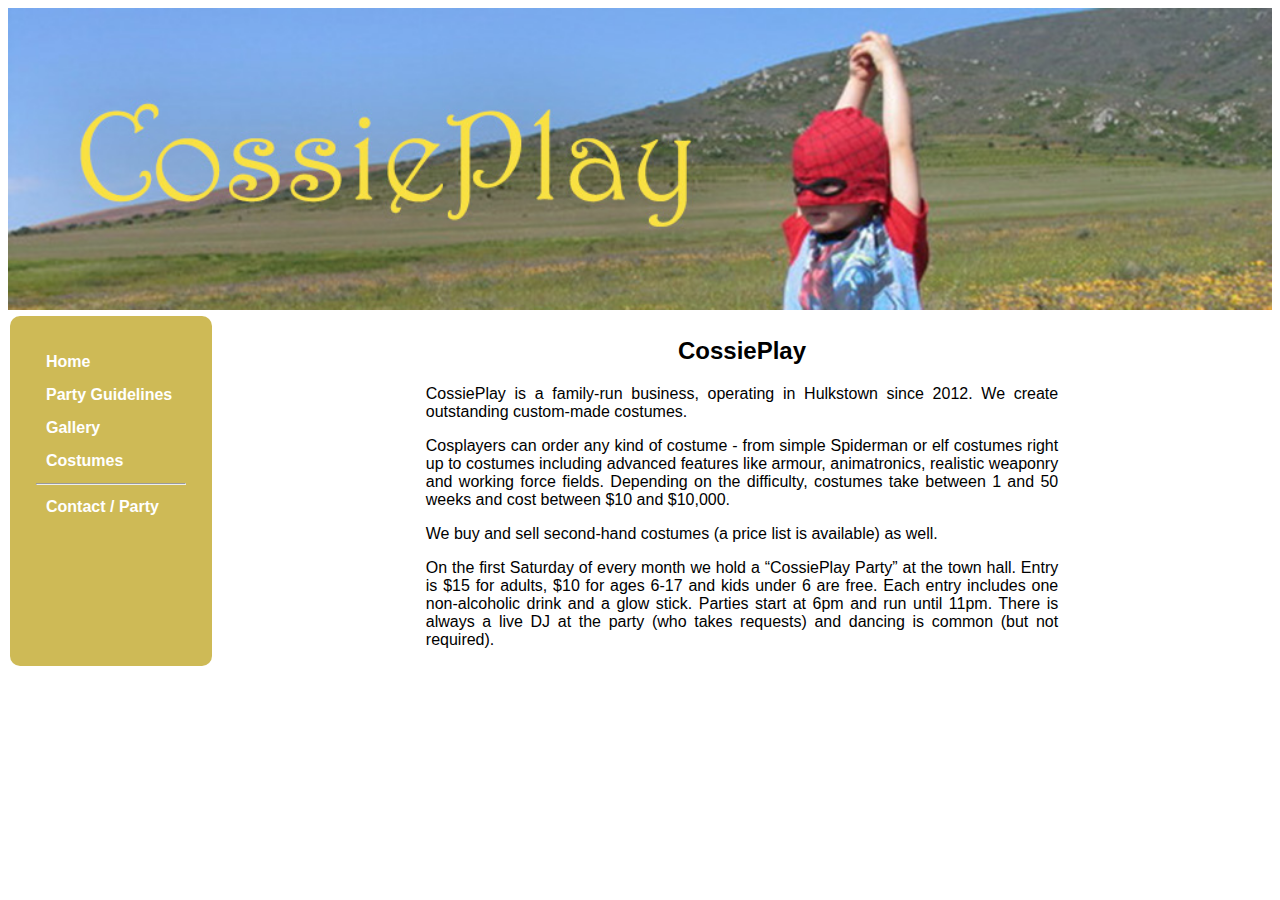
<file: index.html>
<!doctype html>
<html>
<head>
<meta charset="UTF-8">
<title>CossiePlay</title>
<link href="css/main.css" rel="stylesheet">
</head>

<body>
<div class="bannerImageHolder"> <a href="index.html"> <img src="backgroundimage/spidermanBanner.jpg" alt="header image" class="bannerImage"> </a></div>
<table>
  <tr>
    <td class="navigationBar"><ul class="navbarList">
        <li>
          <div class="dropdown"> <span><a class="whiteBold" href="index.html">Home</a></span>
            <div class="dropdown-content">
              <p class="signUpButton"><a href="about.html">About CosPlay</a</p>
              <p class="signUpButton"><a href="announcements.html">Announcements</a</p>
              <p class="signUpButton"><a href="links.html">Links</a</p>
            </div>
          </div>
        </li>
        <li><a class="whiteBold" href="partyGuidelines.html">Party Guidelines</a></li>
        <li><a class="whiteBold" href="imagegallery.html">Gallery</a></li>
        <li><a class="whiteBold" href="priceList.html">Costumes</a></li>
        <hr>
        <li>
			<div class="dropdown"> <span><a class="whiteBold" href="contact.html">Contact / Party</a></span>
            <div class="dropdown-content">
              <p class="signUpButton"><a href="sign-up.html">Sign up to PARTY</a</p>
            </div>
          </div>
		</li>
      </ul></td>
    <td><div class="textincenter">
        <h2> CossiePlay </h2>
        
        
        <div class="textjustify textindex">
          <p> CossiePlay is a family-run business, operating in Hulkstown since 2012. We create outstanding custom-made costumes. </p>
          <p> Cosplayers can order any kind of costume - from simple Spiderman or elf costumes right up to costumes including advanced features like armour, animatronics, realistic weaponry and working force fields. Depending on the difficulty, costumes take between 1 and 50 weeks and cost between $10 and $10,000. </p>
          <p> We buy and sell second-hand costumes (a price list is available) as well. </p>
          <p> On the first Saturday of every month we hold a “CossiePlay Party” at the town hall. Entry is $15 for adults, $10 for ages 6-17 and kids under 6 are free. Each entry includes one non-alcoholic drink and a glow stick. Parties start at 6pm and run until 11pm. There is always a live DJ at the party (who takes requests) and dancing is common (but not required).</p>
        </div>
      </div></td>
  </tr>
</table>
</body>
</html>
</file>
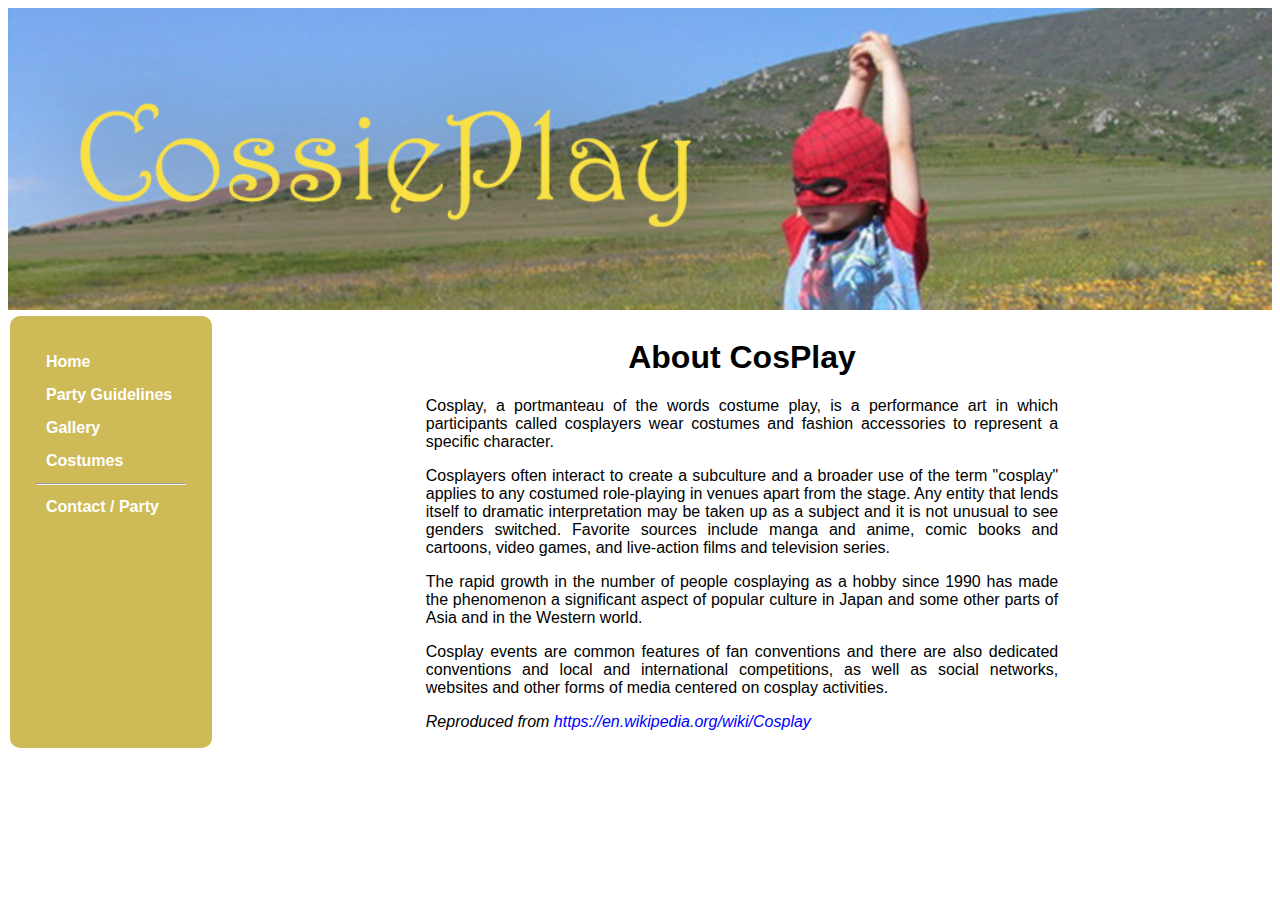
<file: about.html>
<!doctype html>
<html>
<head>
<meta charset="UTF-8">
<title>About CosPlay</title>
<link href="css/main.css" rel="stylesheet">
</head>

<body>
<div class="bannerImageHolder"> <a href="index.html"> <img src="backgroundimage/spidermanBanner.jpg" alt="header image" class="bannerImage"> </a></div>
<table>
  <tr>
    <td class="navigationBar"><ul class="navbarList">
        <li>
          <div class="dropdown"> <span><a class="whiteBold" href="index.html">Home</a></span>
            <div class="dropdown-content">
              <p class="signUpButton"><a href="about.html">About CosPlay</a</p>
              <p class="signUpButton"><a href="announcements.html">Announcements</a</p>
              <p class="signUpButton"><a href="links.html">Links</a</p>
            </div>
          </div>
        </li>
        <li><a class="whiteBold" href="partyGuidelines.html">Party Guidelines</a></li>
        <li><a class="whiteBold" href="imagegallery.html">Gallery</a></li>
        <li><a class="whiteBold" href="priceList.html">Costumes</a></li>
        <hr>
        <li>
			<div class="dropdown"> <span><a class="whiteBold" href="contact.html">Contact / Party</a></span>
            <div class="dropdown-content">
              <p class="signUpButton"><a href="sign-up.html">Sign up to PARTY</a</p>
            </div>
          </div>
		</li>
      </ul></td>
    <td width="100%"><div class="textincenter">
        <h1> About CosPlay </h1>
        <div class="textjustify textindex">
          <p> Cosplay, a portmanteau of the words costume play, is a performance art in which participants called cosplayers wear costumes and fashion accessories to represent a specific character. </p>
          <p> Cosplayers often interact to create a subculture and a broader use of the term "cosplay" applies to any costumed role-playing in venues apart from the stage. Any entity that lends itself to dramatic interpretation may be taken up as a subject and it is not unusual to see genders switched. Favorite sources include manga and anime, comic books and cartoons, video games, and live-action films and television series. </p>
          <p> The rapid growth in the number of people cosplaying as a hobby since 1990 has made the phenomenon a significant aspect of popular culture in Japan and some other parts of Asia and in the Western world. </p>
          <p> Cosplay events are common features of fan conventions and there are also dedicated conventions and local and international competitions, as well as social networks, websites and other forms of media centered on cosplay activities. </p>
          <p> <i> Reproduced from <a class="blue" href="https://en.wikipedia.org/wiki/Cosplay"> https://en.wikipedia.org/wiki/Cosplay </a> </i> </p>
        </div>
      </div></td>
  </tr>
</table>
</body>
</html>
</file>
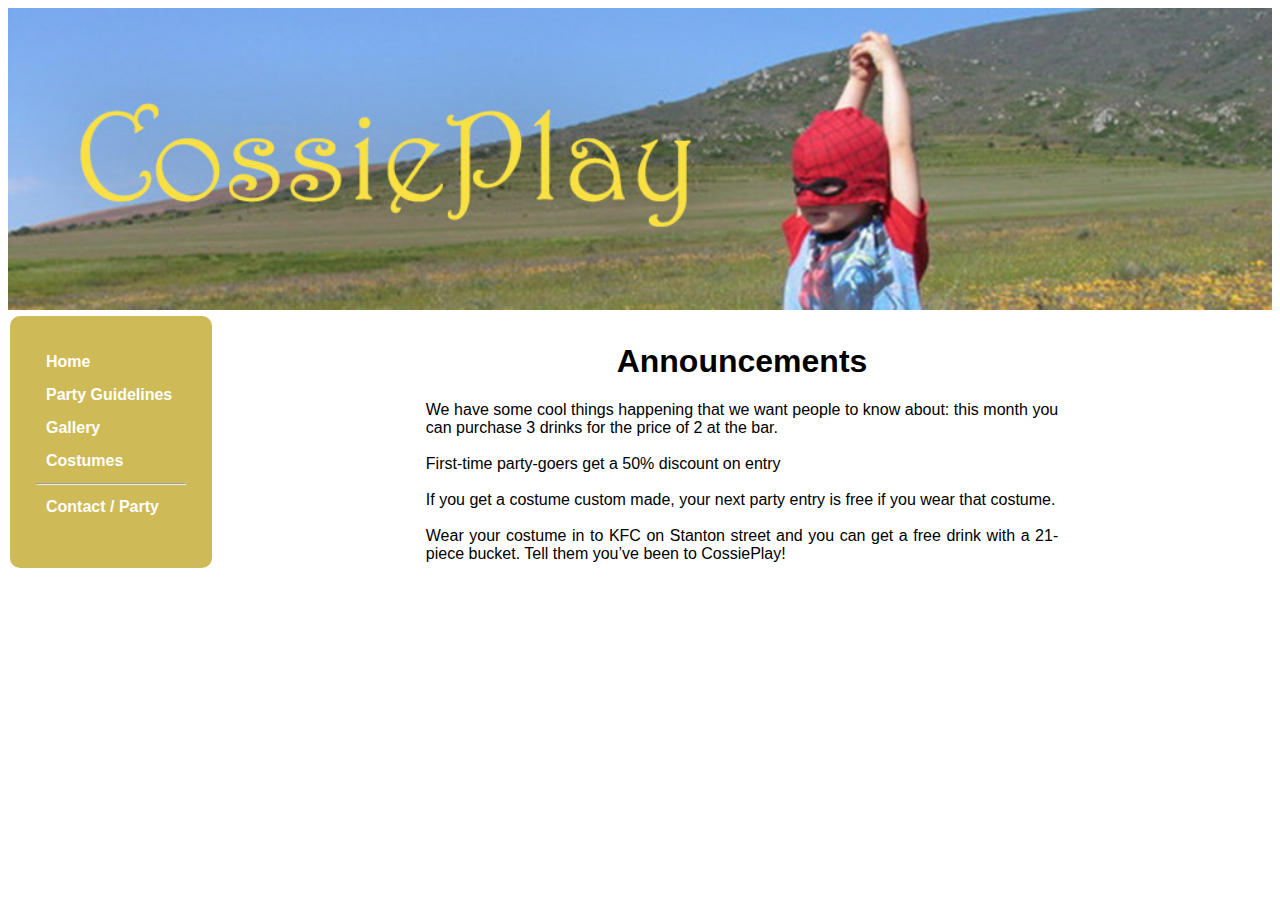
<file: announcements.html>
<!doctype html>
<html>
<head>
<meta charset="UTF-8">
<title>Announcements</title>
<link href="css/main.css" rel="stylesheet">
</head>

<body>
<div class="bannerImageHolder"> <a href="index.html"> <img src="backgroundimage/spidermanBanner.jpg" alt="header image" class="bannerImage"> </a></div>
<table>
  <tr>
    <td class="navigationBar"><ul class="navbarList">
        <li>
          <div class="dropdown"> <span><a class="whiteBold" href="index.html">Home</a></span>
            <div class="dropdown-content">
              <p class="signUpButton"><a href="about.html">About CosPlay</a</p>
              <p class="signUpButton"><a href="announcements.html">Announcements</a</p>
              <p class="signUpButton"><a href="links.html">Links</a</p>
            </div>
          </div>
        </li>
        <li><a class="whiteBold" href="partyGuidelines.html">Party Guidelines</a></li>
        <li><a class="whiteBold" href="imagegallery.html">Gallery</a></li>
        <li><a class="whiteBold" href="priceList.html">Costumes</a></li>
        <hr>
        <li>
			<div class="dropdown"> <span><a class="whiteBold" href="contact.html">Contact / Party</a></span>
            <div class="dropdown-content">
              <p class="signUpButton"><a href="sign-up.html">Sign up to PARTY</a</p>
            </div>
          </div>
		</li>
      </ul></td>
    <td width="100%"><div class="textincenter">
        <h1> Announcements </h1>
        <div class="textjustify textindex"> We have some cool things happening that we want people to know about: this month you can purchase 3 drinks for the price of 2 at the bar. <br/>
          <br/>
          First-time party-goers get a 50% discount on entry <br/>
          <br/>
          If you get a costume custom made, your next party entry is free if you wear that costume. <br/>
          <br/>
          Wear your costume in to KFC on Stanton street and you can get a free drink with a 21-piece bucket. Tell them you’ve been to CossiePlay! </div>
      </div></td>
  </tr>
</table>
</body>
</html>
</file>
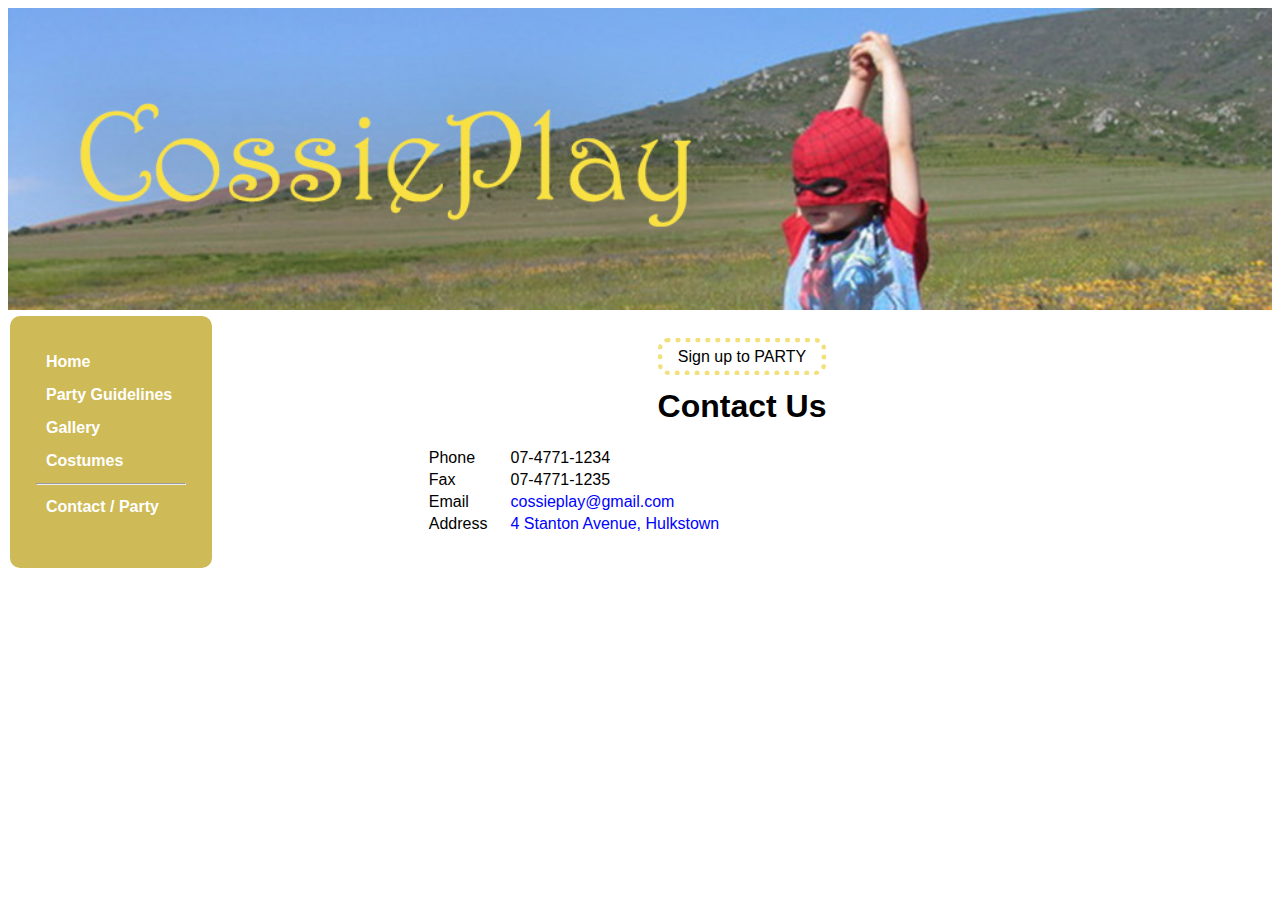
<file: contact.html>
<!doctype html>
<html>
<head>
<meta charset="UTF-8">
<title>Contact</title>
<link href="css/main.css" rel="stylesheet">
</head>

<body>
<div class="bannerImageHolder"> <a href="index.html"> <img src="backgroundimage/spidermanBanner.jpg" alt="header image" class="bannerImage"> </a></div>
<table>
  <tr>
    <td class="navigationBar"><ul class="navbarList">
        <li>
          <div class="dropdown"> <span><a class="whiteBold" href="index.html">Home</a></span>
            <div class="dropdown-content">
              <p class="signUpButton"><a href="about.html">About CosPlay</a</p>
              <p class="signUpButton"><a href="announcements.html">Announcements</a</p>
              <p class="signUpButton"><a href="links.html">Links</a</p>
            </div>
          </div>
        </li>
        <li><a class="whiteBold" href="partyGuidelines.html">Party Guidelines</a></li>
        <li><a class="whiteBold" href="imagegallery.html">Gallery</a></li>
        <li><a class="whiteBold" href="priceList.html">Costumes</a></li>
        <hr>
        <li>
			<div class="dropdown"> <span><a class="whiteBold" href="contact.html">Contact / Party</a></span>
            <div class="dropdown-content">
              <p class="signUpButton"><a href="sign-up.html">Sign up to PARTY</a</p>
            </div>
          </div>
		</li>
      </ul></td>
    <td width="100%"><div class="textincenter"> 
        
        
        <a href="sign-up.html"><span class="signUpButton">Sign up to PARTY</span></a>
        <h1> Contact Us </h1>
        <div class="textjustify textindex">
          <table>
            <tr>
              <td> Phone </td>
              <td> 07-4771-1234 </td>
            </tr>
            <tr>
              <td> Fax </td>
              <td> 07-4771-1235 </td>
            </tr>
            <tr>
              <td> Email </td>
              <td> <a class="blue" href="mailto:cossieplay@gmail.com">cossieplay@gmail.com</a> </td>
            </tr>
            <tr>
              <td class="cellPadding"> Address </td>
              <td> <a class="blue" href="https://maps.google.com/?q=4 Stanton Avenue, Hulkstown"> 4 Stanton Avenue, Hulkstown </a>
               </td>
            </tr>
          </table>
        </div>
      </div></td>
  </tr>
</table>
</body>
</html>
</file>
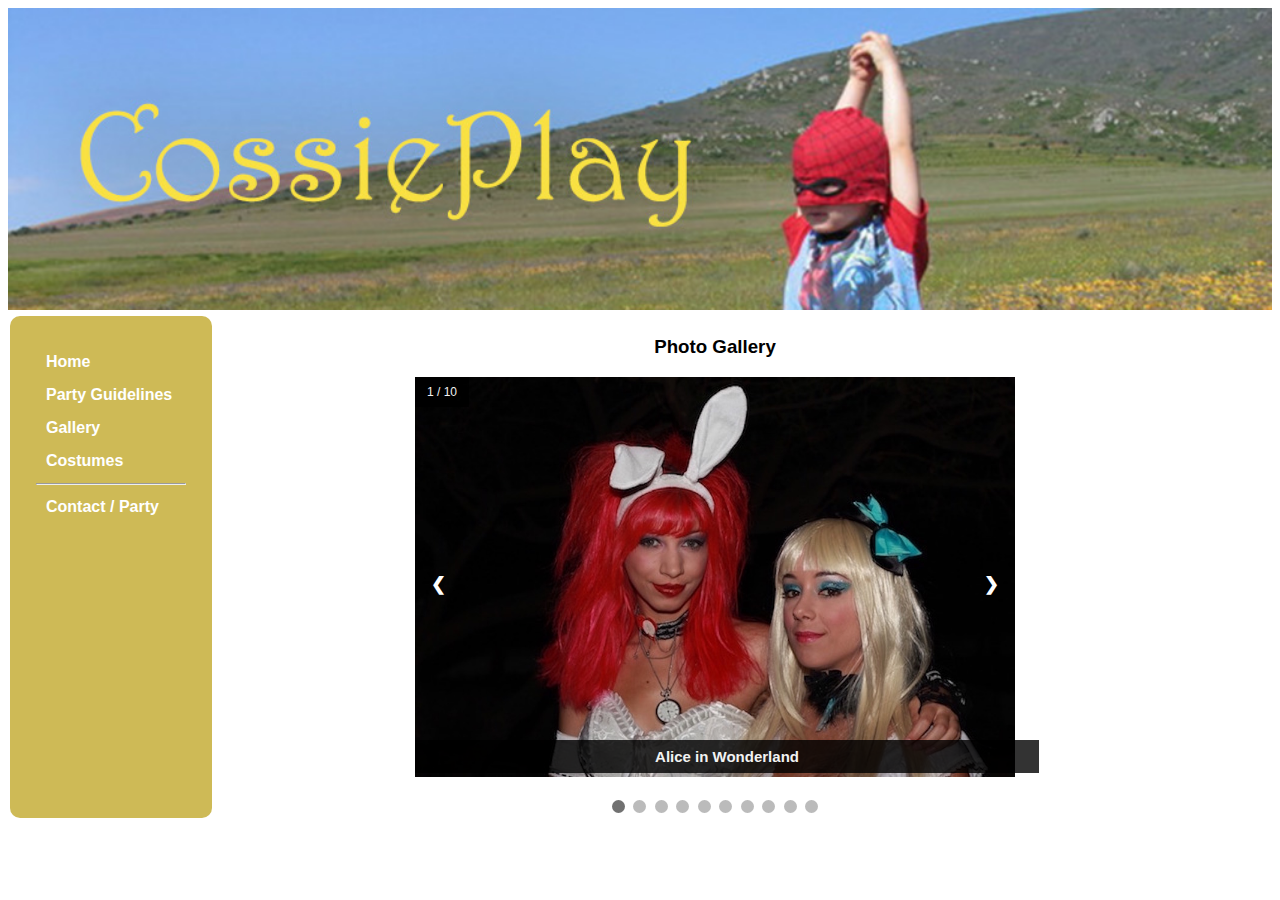
<file: imagegallery.html>
<!doctype html>
<html>
<head>
<meta charset="UTF-8">
<title>Photo Gallery</title>
<link href="css/main.css" rel="stylesheet">
<link href="css/slideshow.css" rel="stylesheet">
</head>

<body>
<div class="bannerImageHolder"> <a href="index.html"> <img src="backgroundimage/spidermanBanner.jpg" alt="header image" class="bannerImage"> </a></div>
<table>
  <tr>
    <td class="navigationBar"><ul class="navbarList">
        <li>
          <div class="dropdown"> <span><a class="whiteBold" href="index.html">Home</a></span>
            <div class="dropdown-content">
              <p class="signUpButton"><a href="about.html">About CosPlay</a</p>
              <p class="signUpButton"><a href="announcements.html">Announcements</a</p>
              <p class="signUpButton"><a href="links.html">Links</a</p>
            </div>
          </div>
        </li>
        <li><a class="whiteBold" href="partyGuidelines.html">Party Guidelines</a></li>
        <li><a class="whiteBold" href="imagegallery.html">Gallery</a></li>
        <li><a class="whiteBold" href="priceList.html">Costumes</a></li>
        <hr>
        <li>
			<div class="dropdown"> <span><a class="whiteBold" href="contact.html">Contact / Party</a></span>
            <div class="dropdown-content">
              <p class="signUpButton"><a href="sign-up.html">Sign up to PARTY</a</p>
            </div>
          </div>
		</li>
      </ul></td>
    <td><div class="textincenter">
        <h3> Photo Gallery </h3>
        <div class="slideshow-container">
          <div class="mySlides fade">
            <div class="numbertext">1 / 10</div>
            <img src="images/alice-in-wonderland-872612_1280.jpg" style="width:100%">
            <div class="text">Alice in Wonderland</div>
          </div>

          <div class="mySlides fade">
            <div class="numbertext">2 / 10</div>
            <img src="images/book-fair-678264_1280.jpg" style="width:100%">
            <div class="text">Book Fair</div>
          </div>
          <div class="mySlides fade">
            <div class="numbertext">3 / 10</div>
            <img src="images/devils-570861_1280.jpg" style="width:100%">
            <div class="text">Devils</div>
          </div>
          <div class="mySlides fade">
            <div class="numbertext">4 / 10</div>
            <img src="images/party-1506740-640x480.jpg" style="width:100%">
            <div class="text">Party</div>
          </div>
          <div class="mySlides fade">
            <div class="numbertext">5 / 10</div>
            <img src="images/sewing-hands-1418016.jpg" style="width:100%">
            <div class="text">Sewing Hands</div>
          </div>
          <div class="mySlides fade">
            <div class="numbertext">6 / 10</div>
            <img src="images/spiderman-in-nature-2-1258899-640x480.jpg" style="width:100%">
            <div class="text">Spiderman</div>
          </div>
          <div class="mySlides fade">
            <div class="numbertext">7 / 10</div>
            <img src="images/we-re-rabbits-1439192-1279x850.jpg" style="width:100%">
            <div class="text">We're Rabbits</div>
          </div>
			<div class="mySlides fade">
            <div class="numbertext">8 / 10</div>
            <img src="images/olaf-630522_1280.jpg" style="width:100%">
            <div class="text">Olaf</div>
          </div>
          <div class="mySlides fade">
            <div class="numbertext">9 / 10</div>
            <img src="images/winter-kingdom-798279_1920.jpg" style="width:100%">
            <div class="text">Winter Kingdom</div>
          </div>
		  <div class="mySlides fade">
            <div class="numbertext">10 / 10</div>
            <img src="images/boromir-4-1478698.jpg" style="width:100%">
            <div class="text">Boromir</div>
          </div>
          <a class="prev" onclick="plusSlides(-1)">&#10094;</a> <a class="next" onclick="plusSlides(1)">&#10095;</a> </div>
        <br>
        <div style="text-align:center"> <span class="dot" onclick="currentSlide(1)"></span> <span class="dot" onclick="currentSlide(2)"></span> <span class="dot" onclick="currentSlide(3)"></span> <span class="dot" onclick="currentSlide(4)"></span> <span class="dot" onclick="currentSlide(5)"></span> <span class="dot" onclick="currentSlide(6)"></span> <span class="dot" onclick="currentSlide(7)"></span> <span class="dot" onclick="currentSlide(8)"></span> <span class="dot" onclick="currentSlide(9)"></span> <span class="dot" onclick="currentSlide(10)"></span> </div>
        
        <!--
        <input class= "botton" type="button" value="Alice In Wonderland" onClick="imageChange('images/alice-in-wonderland-872612_1280.jpg')"/>
        <input class= "botton" type="button" value="Book Fair" onClick="imageChange('images/book-fair-678264_1280.jpg')"/>
        <input class= "botton" type="button" value="Boromir" onClick="imageChange('images/boromir-4-1478698.jpg')"/>
        <input class= "botton" type="button" value="Devils" onClick="imageChange('images/devils-570861_1280.jpg')"/>
        <input class= "botton" type="button" value="Olafs" onClick="imageChange('images/olaf-630522_1280.jpg')"/>
        <input class= "botton" type="button" value="Party" onClick="imageChange('images/party-1506740-640x480.jpg')"/>
        <input class= "botton" type="button" value="Sewing Hands" onClick="imageChange('images/sewing-hands-1418016.jpg')"/>
        <input class= "botton" type="button" value="Spiderman in Nature" onClick="imageChange('images/spiderman-in-nature-2-1258899-640x480.jpg')"/>
        <input class= "botton" type="button" value="We're Rabbits" onClick="imageChange('images/we-re-rabbits-1439192-1279x850.jpg')"/>
        <input class= "botton" type="button" value="Winter Kingdom" onClick="imageChange('images/winter-kingdom-798279_1920.jpg')"/>
        <br/>
        <img  id="imageBox" width="50%" src="images/alice-in-wonderland-872612_1280.jpg">
--> 
      </div></td>
  </tr>
</table>
<script src= "js/main.js"></script>
</body>
</html>
</file>
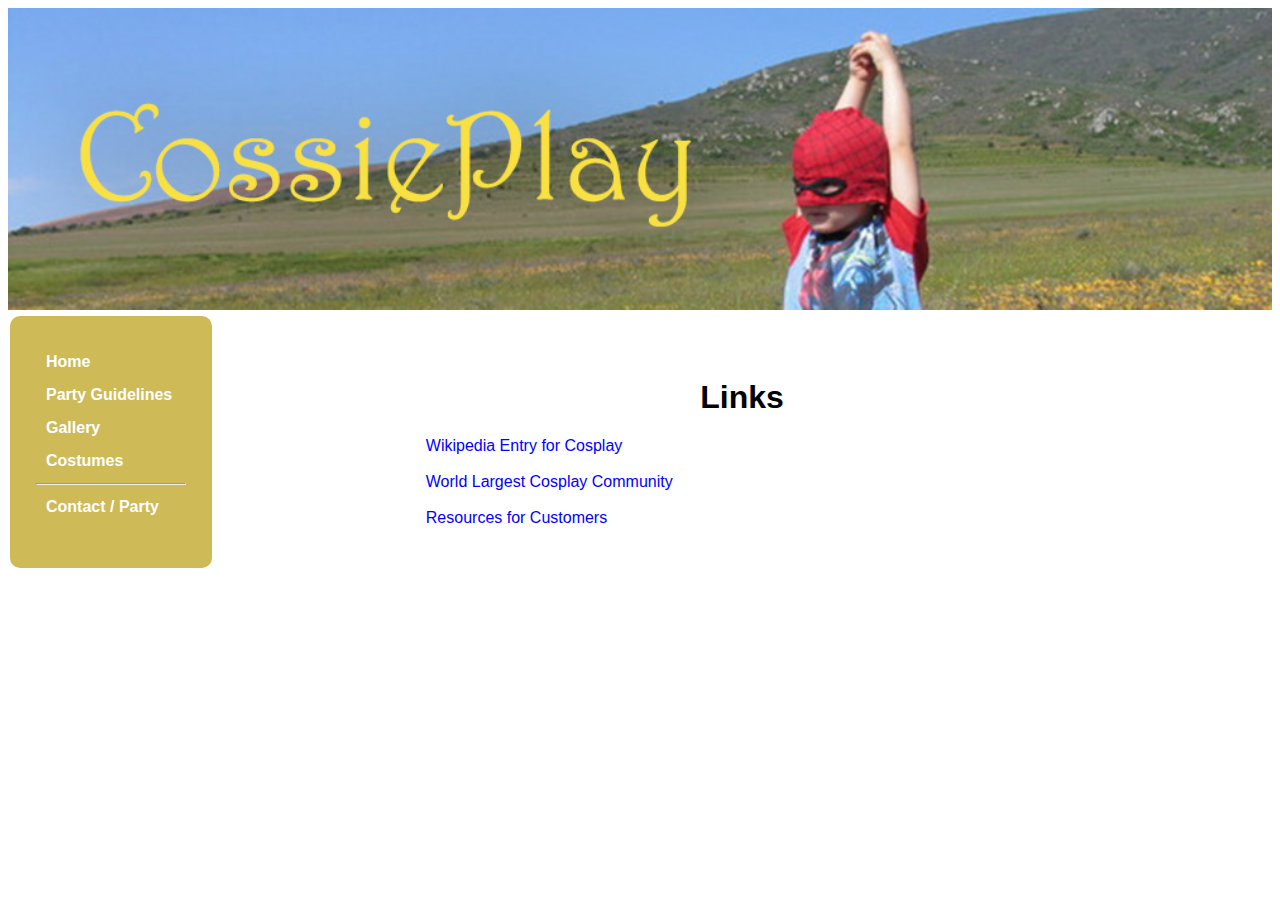
<file: links.html>
<!doctype html>
<html>
<head>
<meta charset="UTF-8">
<title>Links</title>
<link href="css/main.css" rel="stylesheet">
</head>

<body>
<div class="bannerImageHolder"> <a href="index.html"> <img src="backgroundimage/spidermanBanner.jpg" alt="header image" class="bannerImage"> </a></div>
<table>
  <tr>
    <td class="navigationBar"><ul class="navbarList">
        <li>
          <div class="dropdown"> <span><a class="whiteBold" href="index.html">Home</a></span>
            <div class="dropdown-content">
              <p class="signUpButton"><a href="about.html">About CosPlay</a</p>
              <p class="signUpButton"><a href="announcements.html">Announcements</a</p>
              <p class="signUpButton"><a href="links.html">Links</a</p>
            </div>
          </div>
        </li>
        <li><a class="whiteBold" href="partyGuidelines.html">Party Guidelines</a></li>
        <li><a class="whiteBold" href="imagegallery.html">Gallery</a></li>
        <li><a class="whiteBold" href="priceList.html">Costumes</a></li>
        <hr>
        <li>
			<div class="dropdown"> <span><a class="whiteBold" href="contact.html">Contact / Party</a></span>
            <div class="dropdown-content">
              <p class="signUpButton"><a href="sign-up.html">Sign up to PARTY</a</p>
            </div>
          </div>
		</li>
      </ul></td>
    <td width="100%"><div class="textincenter">
        <h1> Links </h1>
        <div class="textjustify textindex"> <a class="blue" href="https://en.wikipedia.org/wiki/Cosplay">Wikipedia Entry for Cosplay</a> <br/>
          <br/>
          <a class="blue" href="http://www.cosplay.com">World Largest Cosplay Community</a> <br/>
          <br/>
          <a class="blue" href="http://cosplaytutorial.com/index.php">Resources for Customers</a> </div>
      </div></td>
  </tr>
</table>
</body>
</html>
</file>
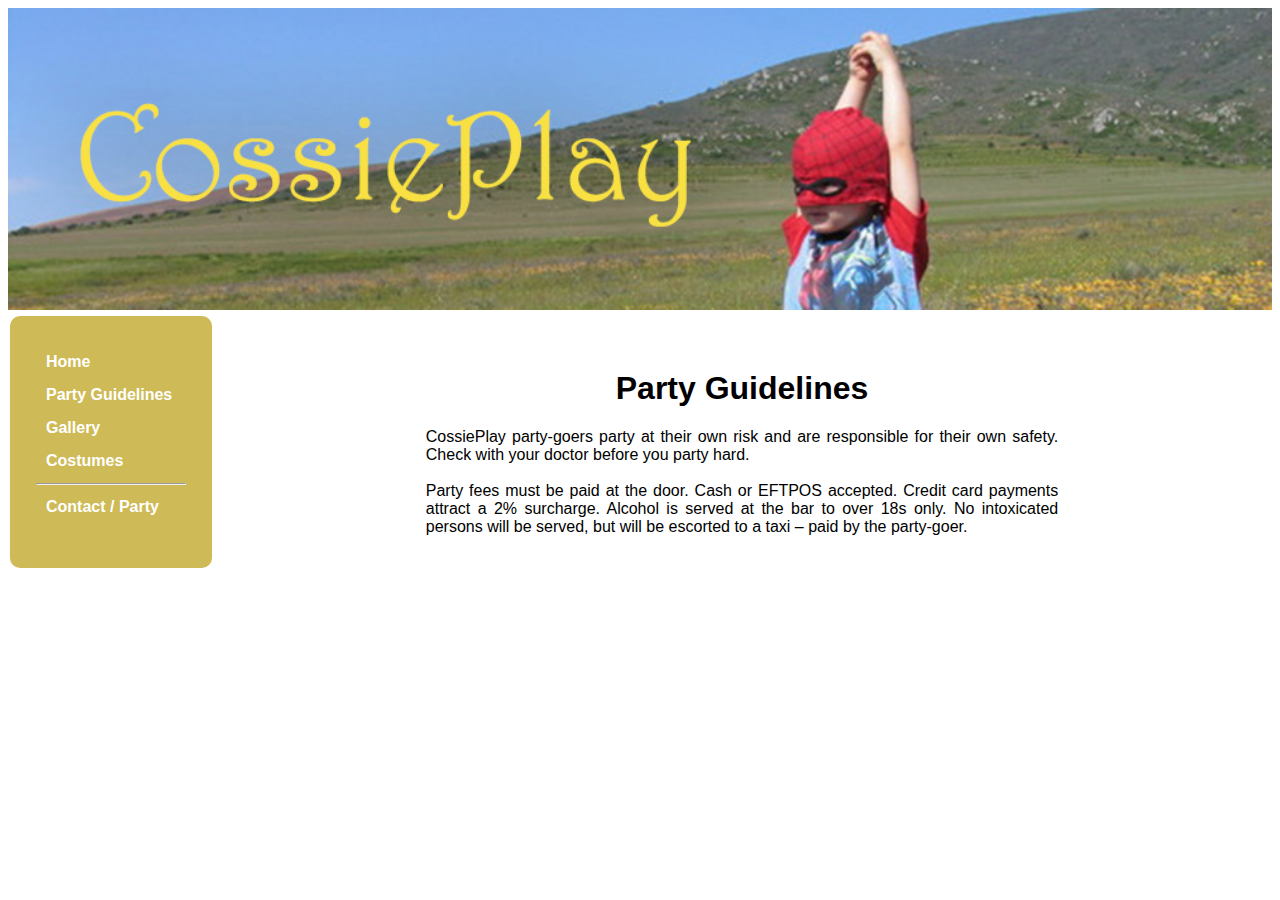
<file: partyGuidelines.html>
<!doctype html>
<html>
<head>
<meta charset="UTF-8">
<title>Party Guidelines</title>
<link href="css/main.css" rel="stylesheet">
</head>

<body>
<div class="bannerImageHolder"> <a href="index.html"> <img src="backgroundimage/spidermanBanner.jpg" alt="header image" class="bannerImage"> </a></div>
<table>
  <tr>
    <td class="navigationBar"><ul class="navbarList">
        <li>
          <div class="dropdown"> <span><a class="whiteBold" href="index.html">Home</a></span>
            <div class="dropdown-content">
              <p class="signUpButton"><a href="about.html">About CosPlay</a</p>
              <p class="signUpButton"><a href="announcements.html">Announcements</a</p>
              <p class="signUpButton"><a href="links.html">Links</a</p>
            </div>
          </div>
        </li>
        <li><a class="whiteBold" href="partyGuidelines.html">Party Guidelines</a></li>
        <li><a class="whiteBold" href="imagegallery.html">Gallery</a></li>
        <li><a class="whiteBold" href="priceList.html">Costumes</a></li>
        <hr>
        <li>
			<div class="dropdown"> <span><a class="whiteBold" href="contact.html">Contact / Party</a></span>
            <div class="dropdown-content">
              <p class="signUpButton"><a href="sign-up.html">Sign up to PARTY</a</p>
            </div>
          </div>
		</li>
      </ul></td>
    <td width="100%"><div class="textincenter">
        <h1> Party Guidelines </h1>
        <div class="textjustify textindex"> CossiePlay party-goers party at their own risk and are responsible for their own safety. Check with your doctor before you party hard. <br/>
          <br/>
          Party fees must be paid at the door. Cash or EFTPOS accepted. Credit card payments attract a 2% surcharge. Alcohol is served at the bar to over 18s only. No intoxicated persons will be served, but will be escorted to a taxi – paid by the party-goer. </div>
      </div></td>
  </tr>
</table>
</body>
</html>
</file>
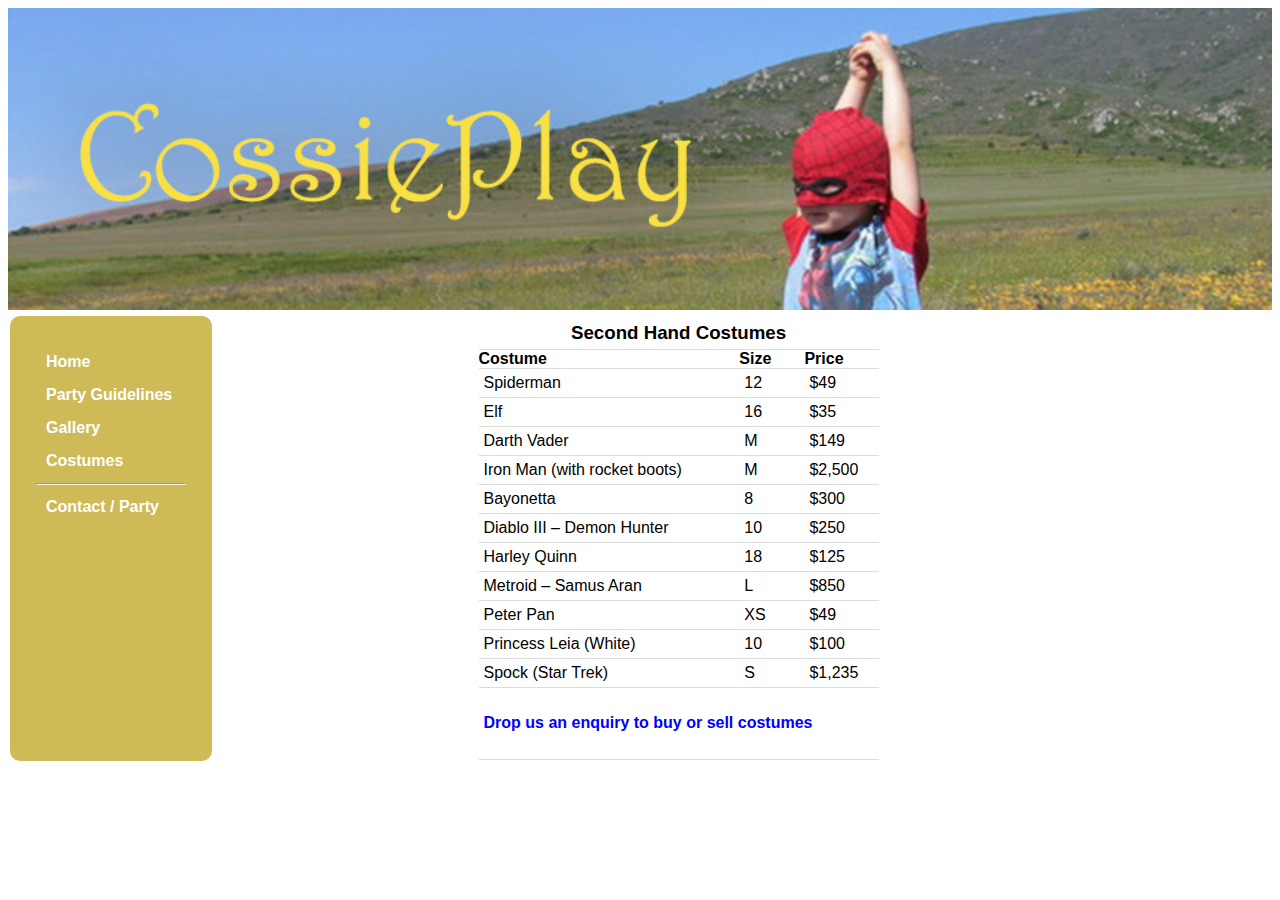
<file: priceList.html>
<!doctype html>
<html>
<head>
<meta charset="UTF-8">
<title>Costumes</title>
<link href="css/main.css" rel="stylesheet">
</head>

<body>
<div class="bannerImageHolder"> <a href="index.html"> <img src="backgroundimage/spidermanBanner.jpg" alt="header image" class="bannerImage"> </a></div>
<table>
  <tr>
    <td class="navigationBar"><ul class="navbarList">
        <li>
          <div class="dropdown"> <span><a class="whiteBold" href="index.html">Home</a></span>
            <div class="dropdown-content">
              <p class="signUpButton"><a href="about.html">About CosPlay</a</p>
              <p class="signUpButton"><a href="announcements.html">Announcements</a</p>
              <p class="signUpButton"><a href="links.html">Links</a</p>
            </div>
          </div>
        </li>
        <li><a class="whiteBold" href="partyGuidelines.html">Party Guidelines</a></li>
        <li><a class="whiteBold" href="imagegallery.html">Gallery</a></li>
        <li><a class="whiteBold" href="priceList.html">Costumes</a></li>
        <hr>
        <li>
			<div class="dropdown"> <span><a class="whiteBold" href="contact.html">Contact / Party</a></span>
            <div class="dropdown-content">
              <p class="signUpButton"><a href="sign-up.html">Sign up to PARTY</a</p>
            </div>
          </div>
		</li>
      </ul></td>
    <td width="100%"><div class="center-table">
        <table class="pricelist-table" cellspacing="0" cellpadding="0">
          <tr>
            <td colspan=3><h3 class="textincenter">Second Hand Costumes</h3></td>
          </tr>
          <tr>
            <th> Costume </th>
            <th> Size </th>
            <th> Price </th>
          </tr>
          <!--Row 1-->
          <tr>
            <td> Spiderman </td>
            <td> 12 </td>
            <td> $49 </td>
          </tr>
          <!--	Row 2-->
          <tr>
            <td> Elf </td>
            <td> 16 </td>
            <td> $35 </td>
          </tr>
          <!--Row 3-->
          <tr>
            <td> Darth Vader </td>
            <td> M </td>
            <td> $149 </td>
          </tr>
          <!--Row 4-->
          <tr>
            <td> Iron Man (with rocket boots) </td>
            <td> M </td>
            <td> $2,500 </td>
          </tr>
          <!--Row 5-->
          <tr>
            <td> Bayonetta </td>
            <td> 8 </td>
            <td> $300 </td>
          </tr>
          <!--Row 6-->
          <tr>
            <td> Diablo III – Demon Hunter </td>
            <td> 10 </td>
            <td> $250 </td>
          </tr>
          <!--Row 7-->
          <tr>
            <td> Harley Quinn </td>
            <td> 18 </td>
            <td> $125 </td>
          </tr>
          <!--Row 8-->
          <tr>
            <td> Metroid – Samus Aran </td>
            <td> L </td>
            <td> $850 </td>
          </tr>
          <!--Row 9-->
          <tr>
            <td> Peter Pan </td>
            <td> XS </td>
            <td> $49 </td>
          </tr>
          <!--Row 10-->
          <tr>
            <td> Princess Leia (White) </td>
            <td> 10 </td>
            <td> $100 </td>
          </tr>
          <!--Row 11-->
          <tr>
            <td> Spock (Star Trek) </td>
            <td> S </td>
            <td> $1,235 </td>
          </tr>
          <tr>
            <td colspan=3><h4><a class="blue" href="contact.html">Drop us an enquiry to buy or sell costumes</a></h4></td>
          </tr>
        </table>
      </div>
      <div class="textincenter"> </div></td>
  </tr>
</table>
</body>
</html>
</file>
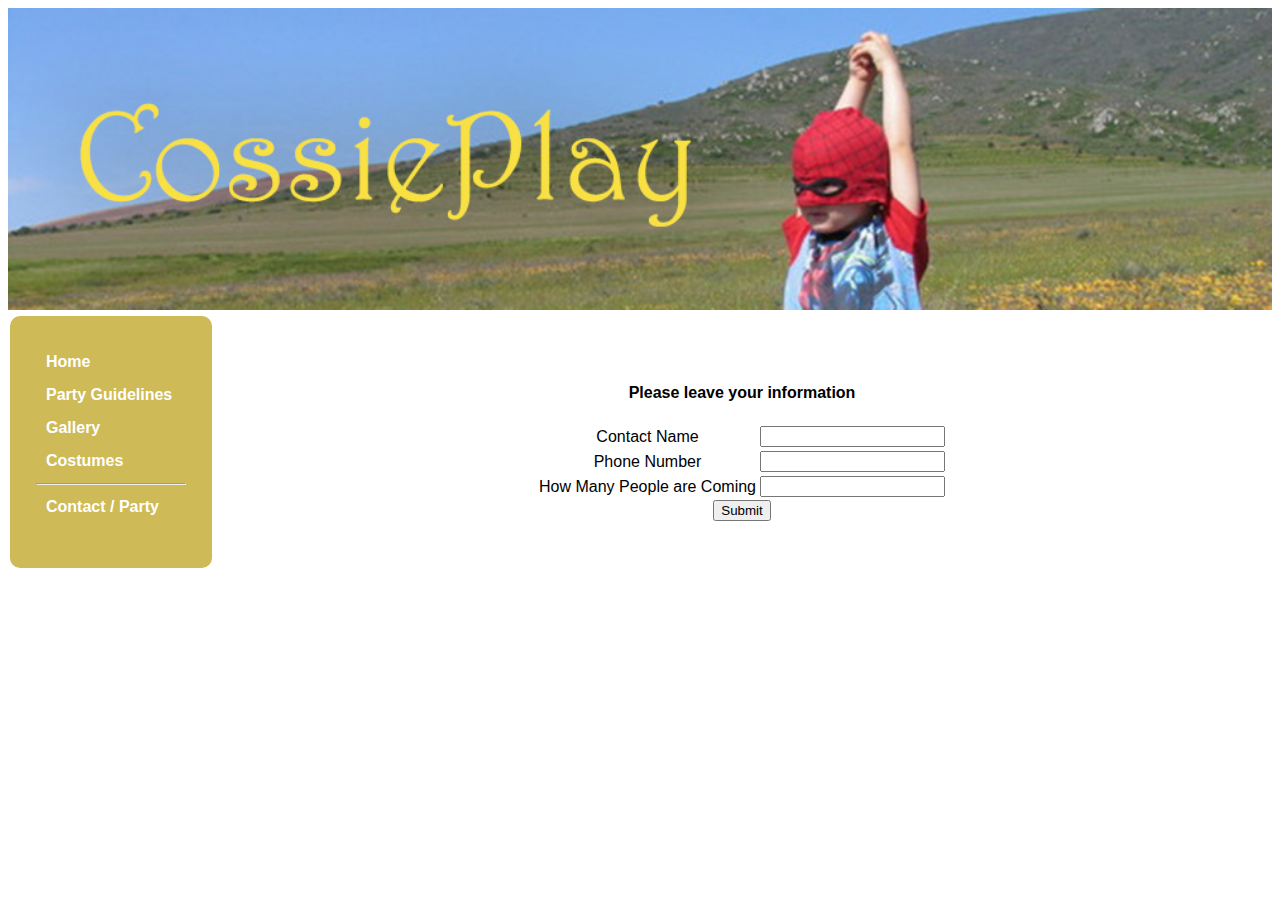
<file: sign-up.html>
<!doctype html>
<html>
<head>
<meta charset="UTF-8">
<title>Sign Up</title>
<link href="css/main.css" rel="stylesheet">
</head>

<body>
<div class="bannerImageHolder"> <a href="index.html"> <img src="backgroundimage/spidermanBanner.jpg" alt="header image" class="bannerImage"> </a> </div>
<table>
  <tr>
    <td class="navigationBar"><ul class="navbarList">
        <li>
          <div class="dropdown"> <span><a class="whiteBold" href="index.html">Home</a></span>
            <div class="dropdown-content">
              <p class="signUpButton"><a href="about.html">About CosPlay</a</p>
              <p class="signUpButton"><a href="announcements.html">Announcements</a</p>
              <p class="signUpButton"><a href="links.html">Links</a</p>
            </div>
          </div>
        </li>
        <li><a class="whiteBold" href="partyGuidelines.html">Party Guidelines</a></li>
        <li><a class="whiteBold" href="imagegallery.html">Gallery</a></li>
        <li><a class="whiteBold" href="priceList.html">Costumes</a></li>
        <hr>
        <li>
			<div class="dropdown"> <span><a class="whiteBold" href="contact.html">Contact / Party</a></span>
            <div class="dropdown-content">
              <p class="signUpButton"><a href="sign-up.html">Sign up to PARTY</a</p>
            </div>
          </div>
		</li>
      </ul></td>
    <td width="100%"><div class="centerset">
        <div class="textincenter">
          <h4>Please leave your information</h4>
          <form>
            <table class="center">
              <tr>
                <Td><Label for="Contact">Contact Name</Label></Td>
                <Td><input type="text" name="Contact"/></Td>
              </tr>
              <tr>
                <Td><Label for="Number">Phone Number</Label></Td>
                <Td><input type="text" name="number"/></Td>
              </tr>
              <tr>
                <Td><Label for="People">How Many People are Coming</Label></Td>
                <Td><input type="text" name="people"/></Td>
              </tr>
            </table>
            <a href="thankyou.html">
            <input type="button" value="Submit"/>
            </a>
          </form>
        </div>
      </div></td>
  </tr>
</table>
</body>
</html>
</file>
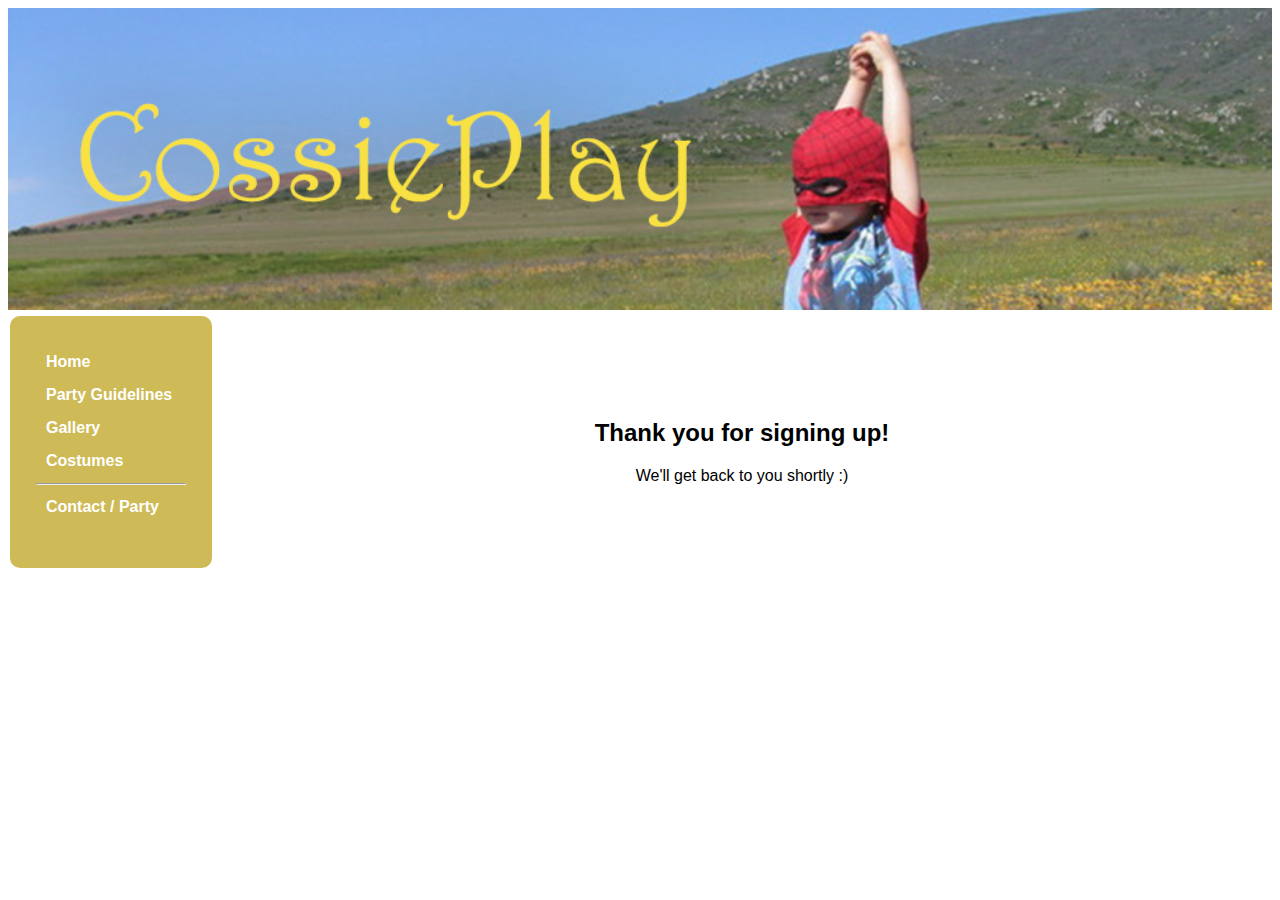
<file: thankyou.html>
<!doctype html>
<html>
<head>
<meta charset="UTF-8">
<title>Thank You</title>
<link href="css/main.css" rel="stylesheet">
</head>

<body>
<div class="bannerImageHolder"> <a href="index.html"> <img src="backgroundimage/spidermanBanner.jpg" alt="header image" class="bannerImage"> </a></div>
<table>
  <tr>
    <td class="navigationBar"><ul class="navbarList">
        <li>
          <div class="dropdown"> <span><a class="whiteBold" href="index.html">Home</a></span>
            <div class="dropdown-content">
              <p class="signUpButton"><a href="about.html">About CosPlay</a</p>
              <p class="signUpButton"><a href="announcements.html">Announcements</a</p>
              <p class="signUpButton"><a href="links.html">Links</a</p>
            </div>
          </div>
        </li>
        <li><a class="whiteBold" href="partyGuidelines.html">Party Guidelines</a></li>
        <li><a class="whiteBold" href="imagegallery.html">Gallery</a></li>
        <li><a class="whiteBold" href="priceList.html">Costumes</a></li>
        <hr>
        <li>
			<div class="dropdown"> <span><a class="whiteBold" href="contact.html">Contact / Party</a></span>
            <div class="dropdown-content">
              <p class="signUpButton"><a href="sign-up.html">Sign up to PARTY</a</p>
            </div>
          </div>
		</li>
      </ul></td>
    <td width="100%"><div class="textincenter">
        <h2>Thank you for signing up!</h2>
        We'll get back to you shortly :) </div></td>
  </tr>
</table>
</body>
</html>
</file>
<file: css/main.css>
@charset "UTF-8";
/* CSS Document */

.bannerImage {
	width: 100%;
}
.navbarList li {
	margin: 5px;
	color: white;
	padding: 5px;
	border-radius: 3px;
}
a.button {
	-webkit-appearance: button;
	-moz-appearance: button;
	appearance: button;
	text-decoration: none;
	color: initial;
}
.whiteBold {
	color: white;
	font-weight: bold;
}
.navbarList {
	padding: 10px 25px 25px 25px;
	width: 150px;
}
.list-inline li {
	display: inline;
}
.list-inline {
	margin: 0;
	padding: 0;
}
a {
	text-decoration: none;
	color: black;
}
ul {
	list-style-type: none
}
.centerset {
	text-align: center;
}
.center {
	margin: auto;
}
.textincenter {
	Text-align: center;
	Margin: 0% 20% 0% 20%;
}
.textjustify {
	text-align: justify
}
.imagedevil {
	width: 70%;
}
body {
	font-family: sans-serif
}
.textindex {
	color: black
}
.botton {
	padding: 5px 15px;
	background: #ccc;
	border: 0 none;
	cursor: pointer;
	-webkit-border-radius: 5px;
	border-radius: 5px;
	margin-bottom: 10px;
}
.signUpButton {
	padding: 5px 15px;
	outline-color: black cursor:pointer;
	-webkit-border-radius: 5px;
	border-radius: 5px;
	margin-bottom: 10px;
 color:;
	/*	border: 1px solid red;*/
	outline: #f2e07b dotted thick;
}
.navigationBar {
	vertical-align: top;
	border-radius: 10px;
	background-color: #ceba56;
}
.pricelist-table tr:nth-child(even) {
/*	background-color: #ccc;*/
}
.pricelist-table tr td {
	padding: 5px;
}
.pricelist-table th {
	text-align: left;
	padding-right: 20px;
}
.pricelist-table th, .pricelist-table td {
	border-bottom: 1px solid #ddd;
}
.pricelist-table tr:hover {
	background-color: #f5f5f5
}
.pricelist-table {
	width: 400px;
}
.center-table {
	width: 50%;
	margin-left: auto;
	margin-right: auto;
}
.blue {
	color: blue;
}
.cellPadding {
	padding-right: 20px;
}
.dropdown {
	position: relative;
	display: inline-block;
}
.dropdown-content {
	display: none;
	position: absolute;
	background-color: lightyellow;
	min-width: 160px;
	box-shadow: 0px 8px 16px 0px rgba(0,0,0,0.2);
	padding: 12px 16px;
	z-index: 1;
	color: black;
	border-radius: 10px;
}
.dropdown:hover .dropdown-content {
	display: block;
}
</file>
<file: css/slideshow.css>
@charset "UTF-8";
/* CSS Document */

/** {box-sizing:border-box}*/

/* Slideshow container */
.slideshow-container {
	max-width: 1000px;
	position: relative;
	margin: auto;
}
.mySlides {
	display: none;
}
/* Next & previous buttons */
.prev, .next {
	cursor: pointer;
	position: absolute;
	top: 50%;
	width: auto;
	margin-top: -22px;
	padding: 16px;
	color: white;
	font-weight: bold;
	font-size: 18px;
	transition: 0.6s ease;
	border-radius: 0 3px 3px 0;
}
/* Position the "next button" to the right */
.next {
	right: 0;
	border-radius: 3px 0 0 3px;
}
.prev {
	left: 0;
}
/* On hover, add a black background color with a little bit see-through */
.prev:hover, .next:hover {
	background-color: rgba(0,0,0,0.8);
}
/* Caption text */
.text {
	color: #f2f2f2;
	font-size: 15px;
	padding: 8px 12px;
	position: absolute;
	bottom: 8px;
	width: 100%;
	text-align: center;
	font-weight: bold;
	background-color: rgba(0,0,0,0.8);
}
/* Number text (1/3 etc) */
.numbertext {
	color: #f2f2f2;
	font-size: 12px;
	padding: 8px 12px;
	position: absolute;
	top: 0;
	background-color: rgba(0,0,0,0.8);
}
/* The dots/bullets/indicators */
.dot {
	cursor: pointer;
	height: 13px;
	width: 13px;
	margin: 0 2px;
	background-color: #bbb;
	border-radius: 50%;
	display: inline-block;
	transition: background-color 0.6s ease;
}
.active, .dot:hover {
	background-color: #717171;
}
/* Fading animation */
.fade {
	-webkit-animation-name: fade;
	-webkit-animation-duration: 1.5s;
	animation-name: fade;
	animation-duration: 1.5s;
}
 @-webkit-keyframes fade {
 from {
opacity: .4
}
 to {
opacity: 1
}
}
 @keyframes fade {
 from {
opacity: .4
}
 to {
opacity: 1
}
}
</file>
